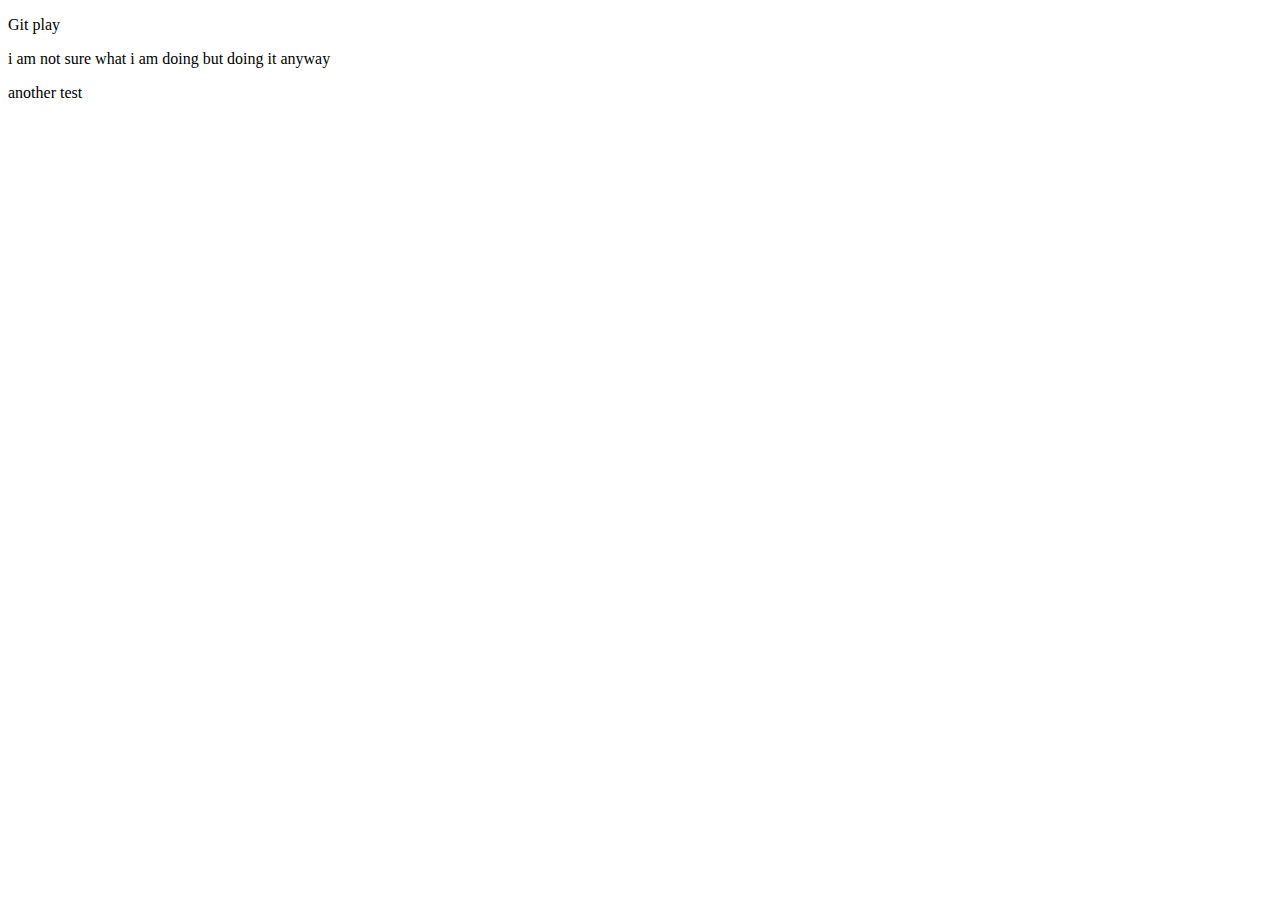
<file: index.html>
<!DOCTYPE html>
<html lang="en" dir="ltr">
  <head>
    <meta charset="utf-8">
    <title></title>
  </head>
  <body>
    <p>Git play</p>

    <p>i am not sure what i am doing but doing it anyway</p>

    <p>another test
    </p>
  </body>
</html>
</file>
